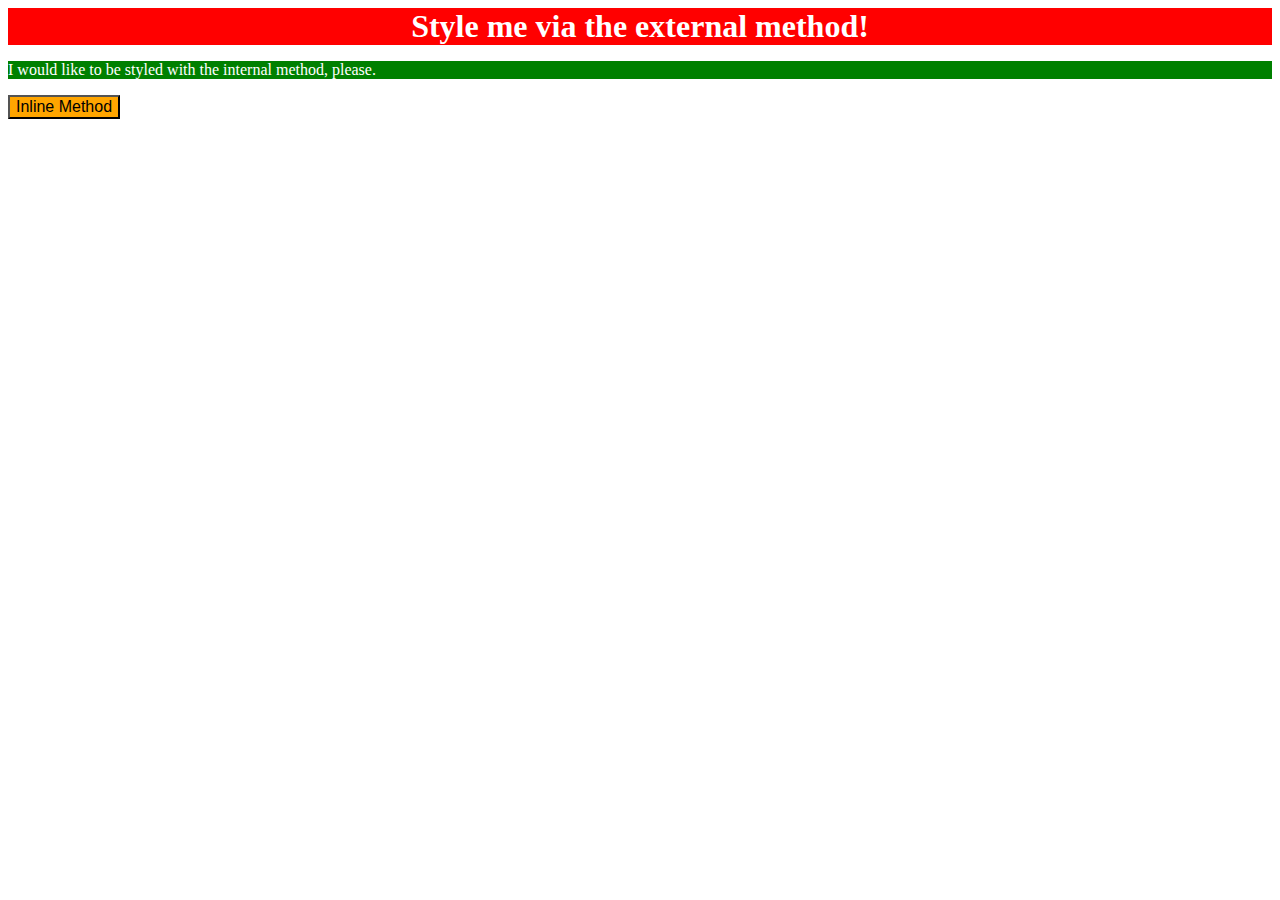
<file: foundations/intro-to-css/01-css-methods/index.html>
<!DOCTYPE html>
<html lang="en">
  <head>
    <style>
      p {
        background-color: green;
        font-size: 16px;
        color: white;
      }


    </style>
    <meta charset="UTF-8">
    <meta http-equiv="X-UA-Compatible" content="IE=edge">
    <meta name="viewport" content="width=device-width, initial-scale=1.0">
    <link rel="stylesheet" href="style.css">
    <title>Methods for Adding CSS</title>
  </head>
  <body>
    <div>Style me via the external method!</div>
    <p>I would like to be styled with the internal method, please.</p>
    <button style="background: orange; font-size: 16px;">Inline Method</button>
  </body>
</html>
</file>
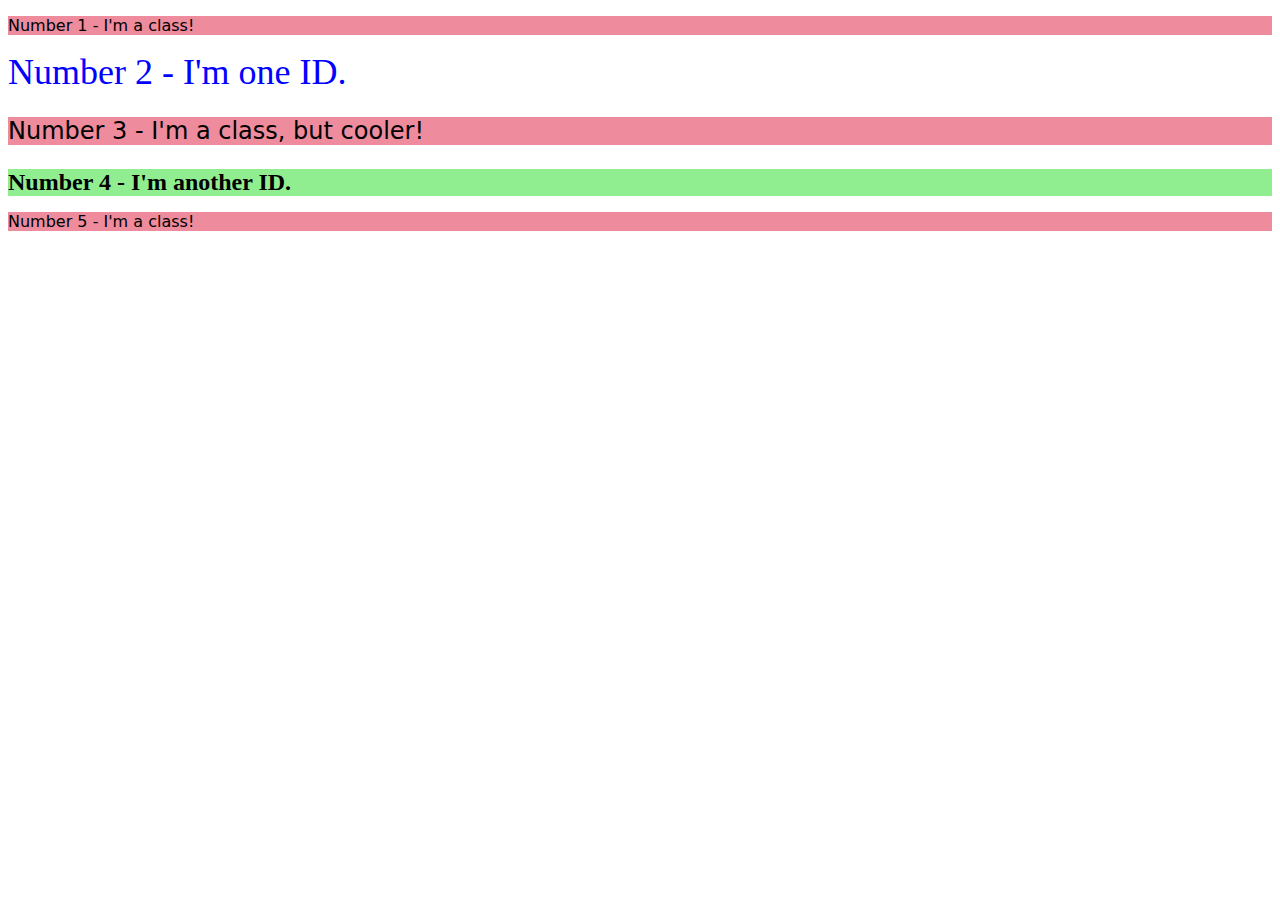
<file: foundations/intro-to-css/02-class-id-selectors/index.html>
<!DOCTYPE html>
<html lang="en">
  <head>
    <meta charset="UTF-8">
    <meta http-equiv="X-UA-Compatible" content="IE=edge">
    <meta name="viewport" content="width=device-width, initial-scale=1.0">
    <title>Class and ID Selectors</title>
    <link rel="stylesheet" href="style.css">
  </head>
  <body>
    <p class="paragraph">Number 1 - I'm a class!</p>
    <div id="div2">Number 2 - I'm one ID.</div>
    <p class ="paragraph" ID="p3">Number 3 - I'm a class, but cooler!</p>
    <div id="div4">Number 4 - I'm another ID.</div>
    <p class="paragraph">Number 5 - I'm a class!</p>
  </body>
</html>
</file>
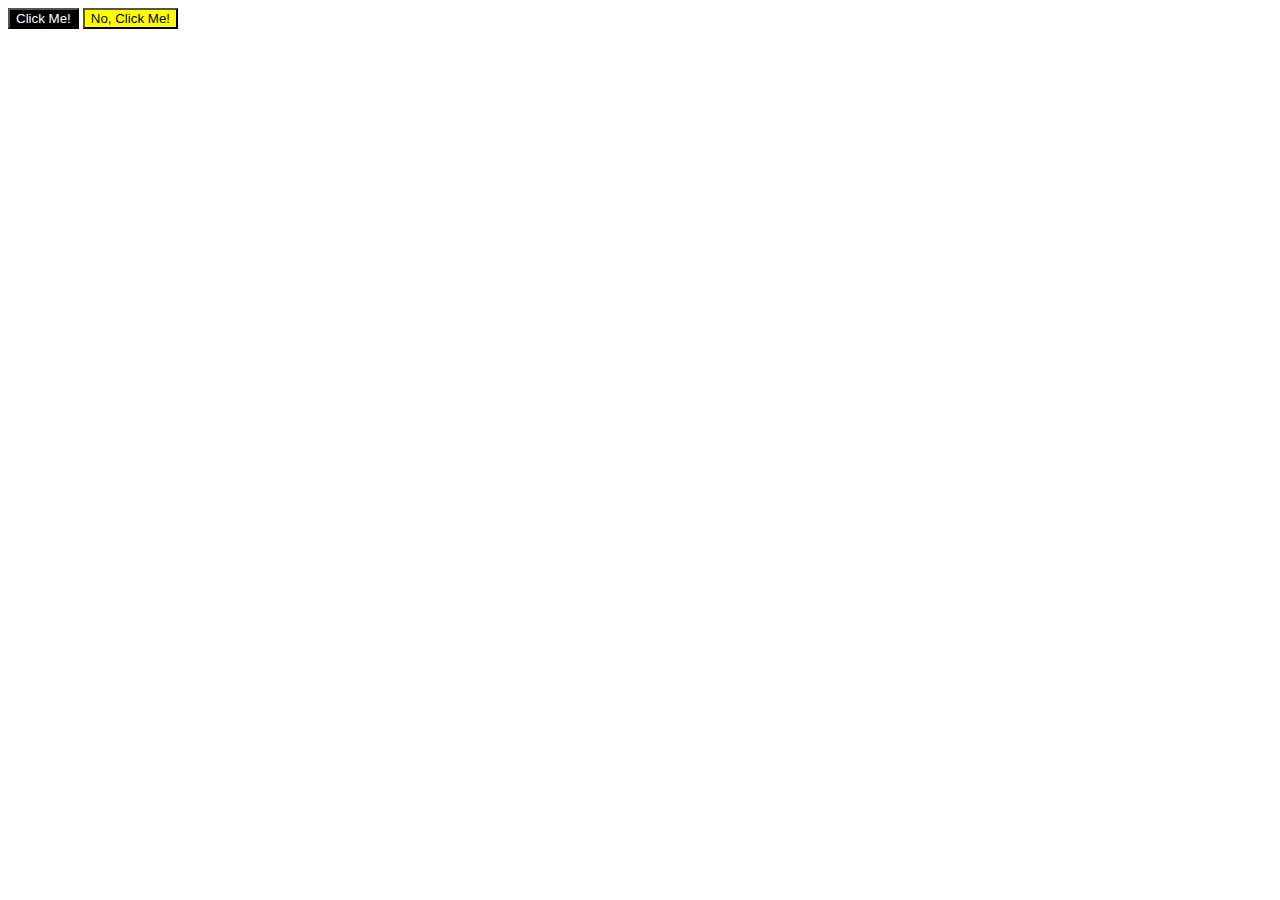
<file: foundations/intro-to-css/03-grouping-selectors/index.html>
<!DOCTYPE html>
<html lang="en">
  <head>
    <meta charset="UTF-8">
    <meta http-equiv="X-UA-Compatible" content="IE=edge">
    <meta name="viewport" content="width=device-width, initial-scale=1.0">
    <title>Grouping Selectors</title>
    <link rel="stylesheet" href="style.css">
  </head>
  <body>
    <button class="b-button">Click Me!</button>
    <button class="button">No, Click Me!</button>
  </body>
</html>
</file>
<file: foundations/intro-to-css/01-css-methods/style.css>
div {
    background-color: red;
    text-align: center;
    font-weight: bold;
    font-size: 32px;
    color: white;
}
</file>
<file: foundations/intro-to-css/02-class-id-selectors/style.css>
.paragraph {
    font-family: verdana, "DejaVu Sans", sans-serif;
    background-color: rgb(238, 139, 156)
}
#div2 {
    color: blue;
    font-size: 36px;
}
#div4 {
    background-color: lightgreen;
    font-size: 24px;
    font-weight: bold;
}
#p3 {
    font-size: 24px;
}
</file>
<file: foundations/intro-to-css/03-grouping-selectors/style.css>
.b-button {
    background-color: black;
    color: white;
}
.button {
    background-color: yellow;

}
.b-button
.button {
    font-family: Helvetica, "Times New Roman", sans-serif;
    font-size: 26px;
}
</file>
